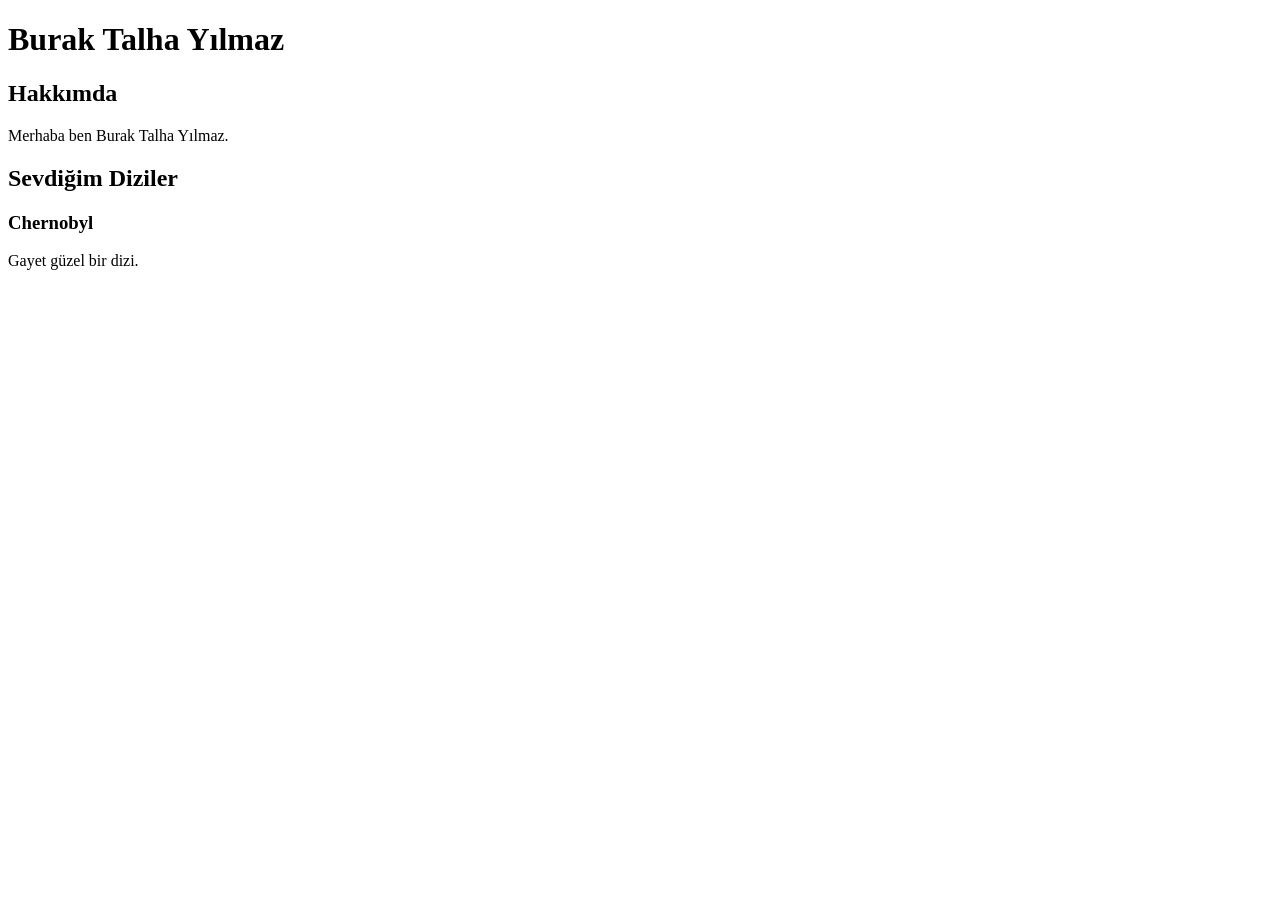
<file: Html proje-1/index.html>
<!DOCTYPE html>
<html lang="en">
<head>
    <meta charset="UTF-8">
    <meta http-equiv="X-UA-Compatible" content="IE=edge">
    <meta name="viewport" content="width=device-width, initial-scale=1.0">
    <title>Document</title>
</head>
<body>
    <!--Bu bir yorum satırıdır-->
    <h1>Burak Talha Yılmaz</h1>
    <h2>Hakkımda</h2>
    <p>Merhaba ben Burak Talha Yılmaz.</p>
    <h2>Sevdiğim Diziler</h2>
    <h3>Chernobyl</h3>
    <p>Gayet güzel bir dizi.</p>
</body>
</html>
</file>
